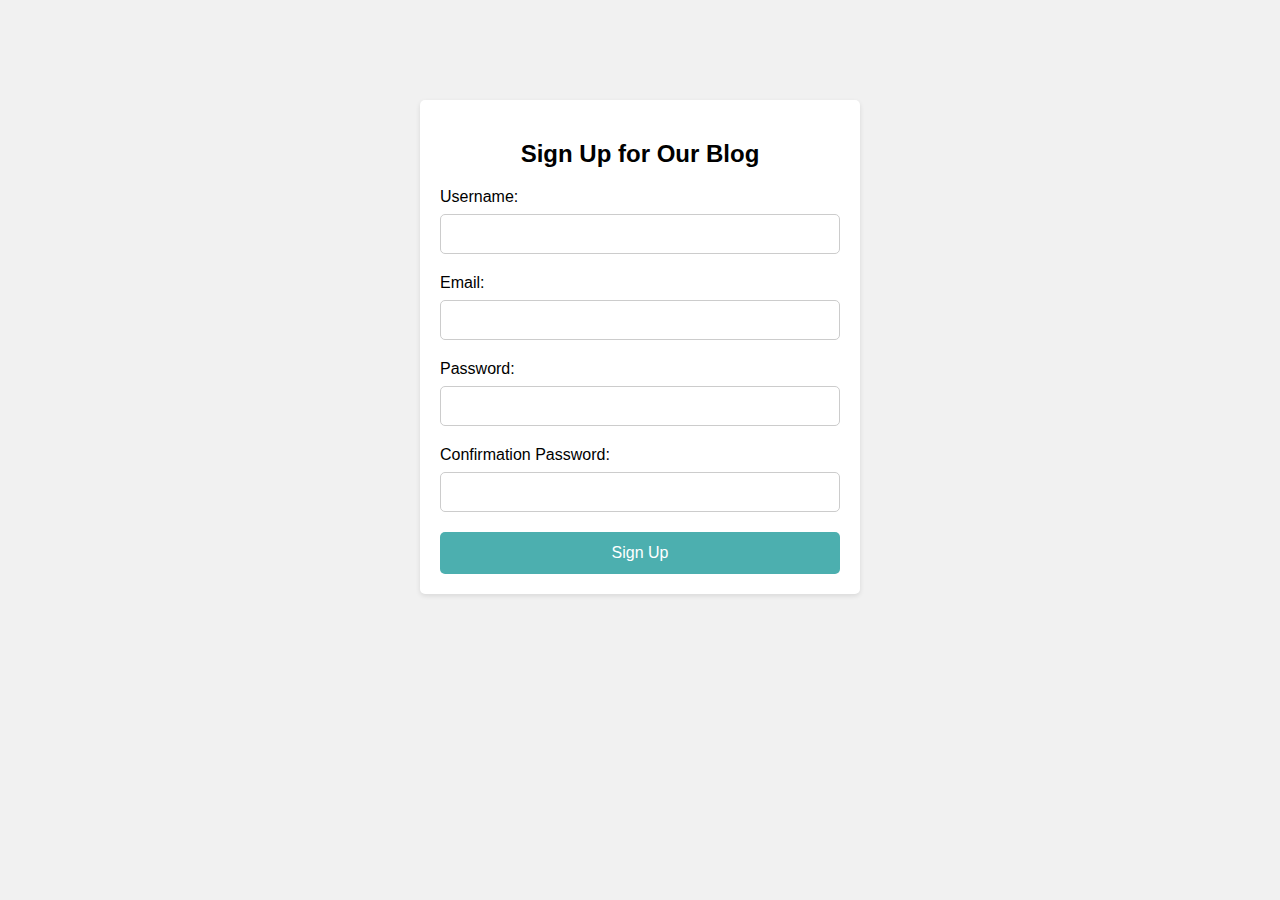
<file: Task2_Responsive_Blog_website/signup.html>
<!DOCTYPE html>
<html lang="en">
<head>
  <meta charset="UTF-8">
  <meta name="viewport" content="width=device-width, initial-scale=1.0">
  <title>Blog Signup</title>
  <style>
    body {
      font-family: Arial, sans-serif;
      background-color: #f1f1f1;
      margin: 0;
      padding: 0;
    }
    .container {
      max-width: 400px;
      margin: 100px auto;
      background-color: #fff;
      border-radius: 5px;
      padding: 20px;
      box-shadow: 0px 2px 5px rgba(0, 0, 0, 0.1);
    }
    h2 {
      text-align: center;
      margin-bottom: 20px;
    }
    label {
      display: block;
      margin-bottom: 8px;
    }
    input[type="text"],
    input[type="email"],
    input[type="password"] {
      width: 100%;
      padding: 10px;
      margin-bottom: 20px;
      border: 1px solid #ccc;
      border-radius: 5px;
      box-sizing: border-box;
      font-size: 16px;
    }
    input[type="submit"] {
      background-color: #4cafaf;
      color: white;
      padding: 12px 20px;
      border: none;
      border-radius: 5px;
      cursor: pointer;
      width: 100%;
      font-size: 16px;
    }
    input[type="submit"]:hover {
      background-color: #45a049;
    }
    @media screen and (max-width: 480px) {
      .container {
        margin: 50px auto;
        padding: 10px;
      }
    }
  </style>
</head>
<body>
  <div class="container">
    <h2>Sign Up for Our Blog</h2>
    <form action="#" method="post">
      <label for="username">Username:</label>
      <input type="text" id="username" name="username" required>
      <label for="email">Email:</label>
      <input type="email" id="email" name="email" required>
      <label for="password">Password:</label>
      <input type="password" id="password" name="password" required>
      <label for="confirmPassword">Confirmation Password:</label>
      <input type="password" id="confirmPassword" name="confirmPassword" required>
      <input type="submit" value="Sign Up">
    </form>
  </div>
</body>
</html>
</file>
